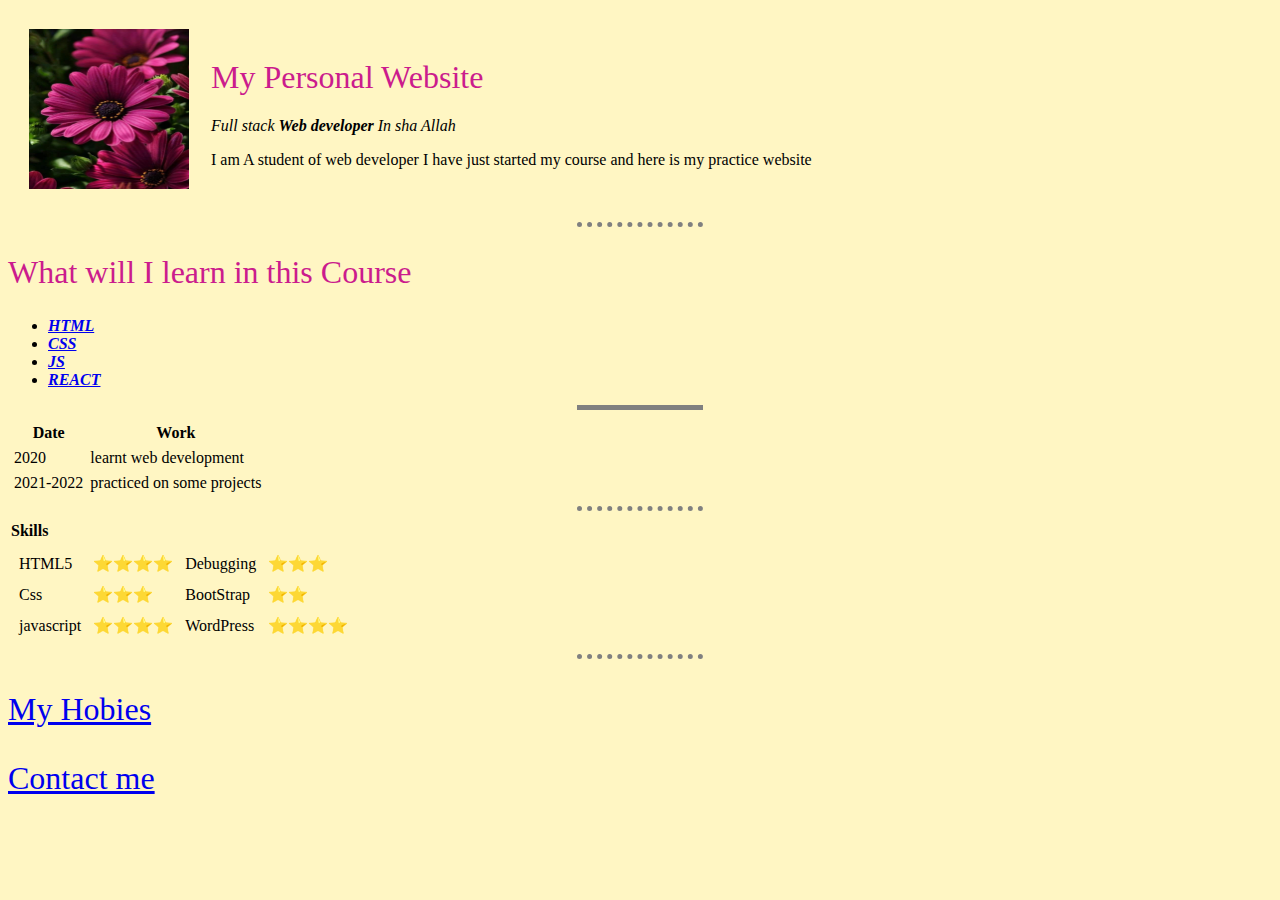
<file: index.html>
<!DOCTYPE html>
<html lang="en">
<head>
    <meta charset="UTF-8"> 
   <title>Rukhsana's Personal Website</title>
   <link rel="stylesheet" href="CSS/style.css">
</head>
<body>
    <table cellspacing ="20">
        <tr>
            <td>    <img width="160" height="160" src="images/Rukhsana.jpg" alt="Rukhsana's Profile Picture">
            </td>
            <td><h1>My Personal Website</h1>
                <p><em> Full stack <b>Web developer</b> In sha Allah</em></p>
                <p>I am A student of web developer I have just started my course and here is my practice website</p></td>
        </tr>
    </table>
    <hr> 
    <h2>What will I learn in this Course</h2>
    <ul>
        <li><em><strong><a href="https://html.com/">HTML</a></strong></em></li>
        <li><em><strong><a href="https://developer.mozilla.org/en-US/docs/Learn/CSS/First_steps/What_is_CSS">CSS</a></strong></em></li>
        <li><em><strong><a href="https://www.javascript.com/">JS</a></strong></em></li>
        <li><em><strong><a href="https://reactjs.org/">REACT</a></strong></em></li>
    </ul>
    <hr size="1" noshade="">
    <table cellspacing="05">
        <thead>
            <tr>
                <th>Date</th>
                <th>Work</th>
            </tr>
        </thead>
            <tr>
                <td>2020</td>
                <td>learnt web development </td>
            </tr>
            <tr>
             <td>2021-2022</td>
               <td>practiced on some projects</td>
            </tr>
    </table>
    <hr>
    <table>
        <thead>
            <th>Skills</th>
            </thead>
        </table>
        <table cellspacing="10">
        <tbody>
            <tr>
                <td>HTML5</td>
                <td>⭐️⭐️⭐️⭐️</td>
                <td>Debugging </td>
                <td>⭐️⭐️⭐️</td>
            </tr>
            <tr>
                <td>Css</td>
                    <td>⭐️⭐️⭐️</td>
                <td>BootStrap</td>
                    <td>⭐️⭐️</td>
            </tr>
            <tr>
                <td>javascript</td>
                   <td>⭐️⭐️⭐️⭐️</td>
                <td>WordPress</td>
                <td>⭐️⭐️⭐️⭐️</td>
            </tr>
            </tbody>
            </table>
    <hr>
    <H3> <a href="https://rukhsanamuhammad.github.io/cv/Hobbies.html">My Hobies</a></H3>
<h3><a href="RukhsanaMuhammad/cv/Contact me.html">Contact me</a></h3>
        </body>
</html
</file>
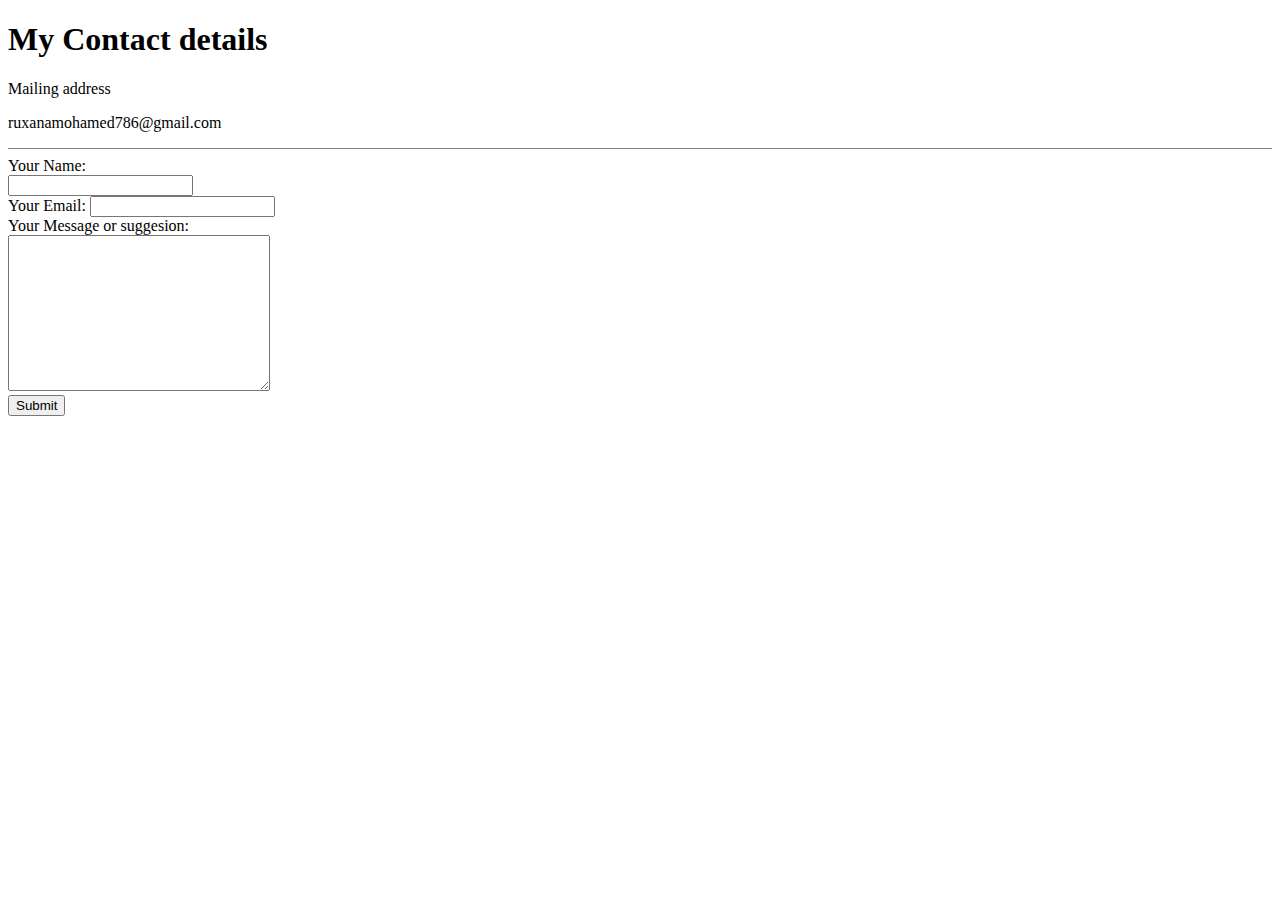
<file: Contact me.html>
<!DOCTYPE html>
<html lang="en">
<head>
    <meta charset="UTF-8">
    <meta http-equiv="X-UA-Compatible" content="IE=edge">
    <meta name="viewport" content="width=device-width, initial-scale=1.0">
    <title>Contact Me</title>
</head>
<body>
    <h1>My Contact details</h1>
    <p> Mailing address</p>
    <p>ruxanamohamed786@gmail.com</p>
    <hr size="1" noshade="">
    <form action="mailto:ruxanamohamed786@gmail.com" method="post" enctype="text/plain">
        <label>Your Name:</label><br>
        <input type="text" name="your Name" value=""><br>
        <label>Your Email:</label>
<input type="email" name="Your Email" value=""><br>
<label>Your Message or suggesion:</label><br>
<textarea name="Your Message or Sugession" value="" cols="30" rows="10"></textarea><br>
<input type="submit" name="" id="">
    </form>
</body>
</html>
</file>
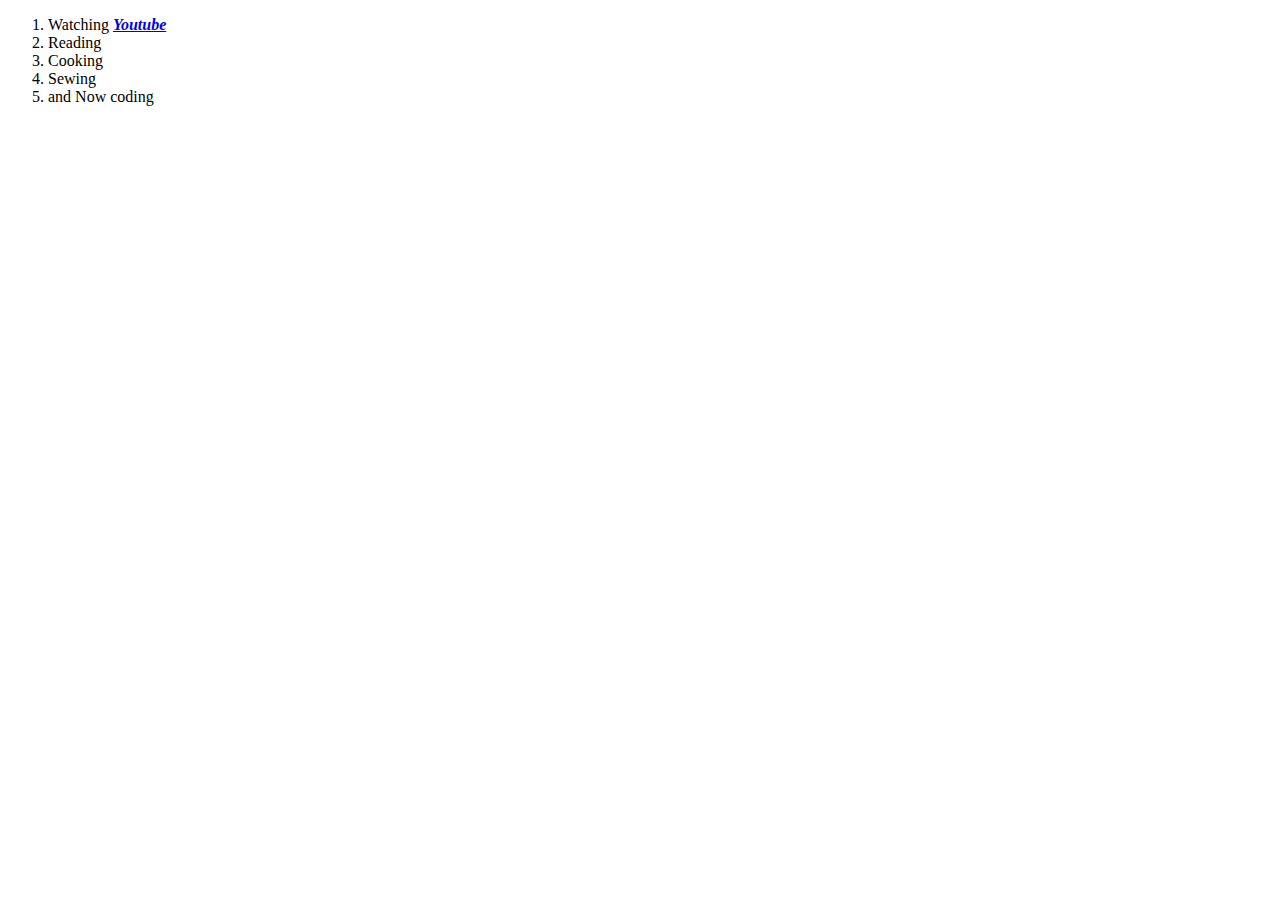
<file: Hobbies.html>
<!DOCTYPE html>
<html lang="en">
<head>
    <meta charset="UTF-8">
    <meta http-equiv="X-UA-Compatible" content="IE=edge">
    <meta name="viewport" content="width=device-width, initial-scale=1.0">
    <title>Document</title>

</head>
<body>
    <ol>
        <li>Watching <em><b><a href="https://www.youtube.com/">Youtube</a></em></b></em></li>
        <li>Reading</li>
        <li>Cooking</li>
        <li>Sewing</li>
        <li>and Now coding</li>
    </ol>
</body>
</html>
</file>
<file: CSS/style.css>
body  {
    background-color: #FFF6C3;
}
hr {
border-style:none;
border-top-style: dotted ;
height: 0px;
width: 10%;
border-color: grey;
border-width: 5px;
}
h1 {
    color: #CB1C8D;
font: 2em Brush Script MT;
}
h2{
    color: #CB1C8D;

        font: 2em Poppins;

}
h3 {
    color: #CB1C8D;
    font: 2em Poppins;
}
</file>
